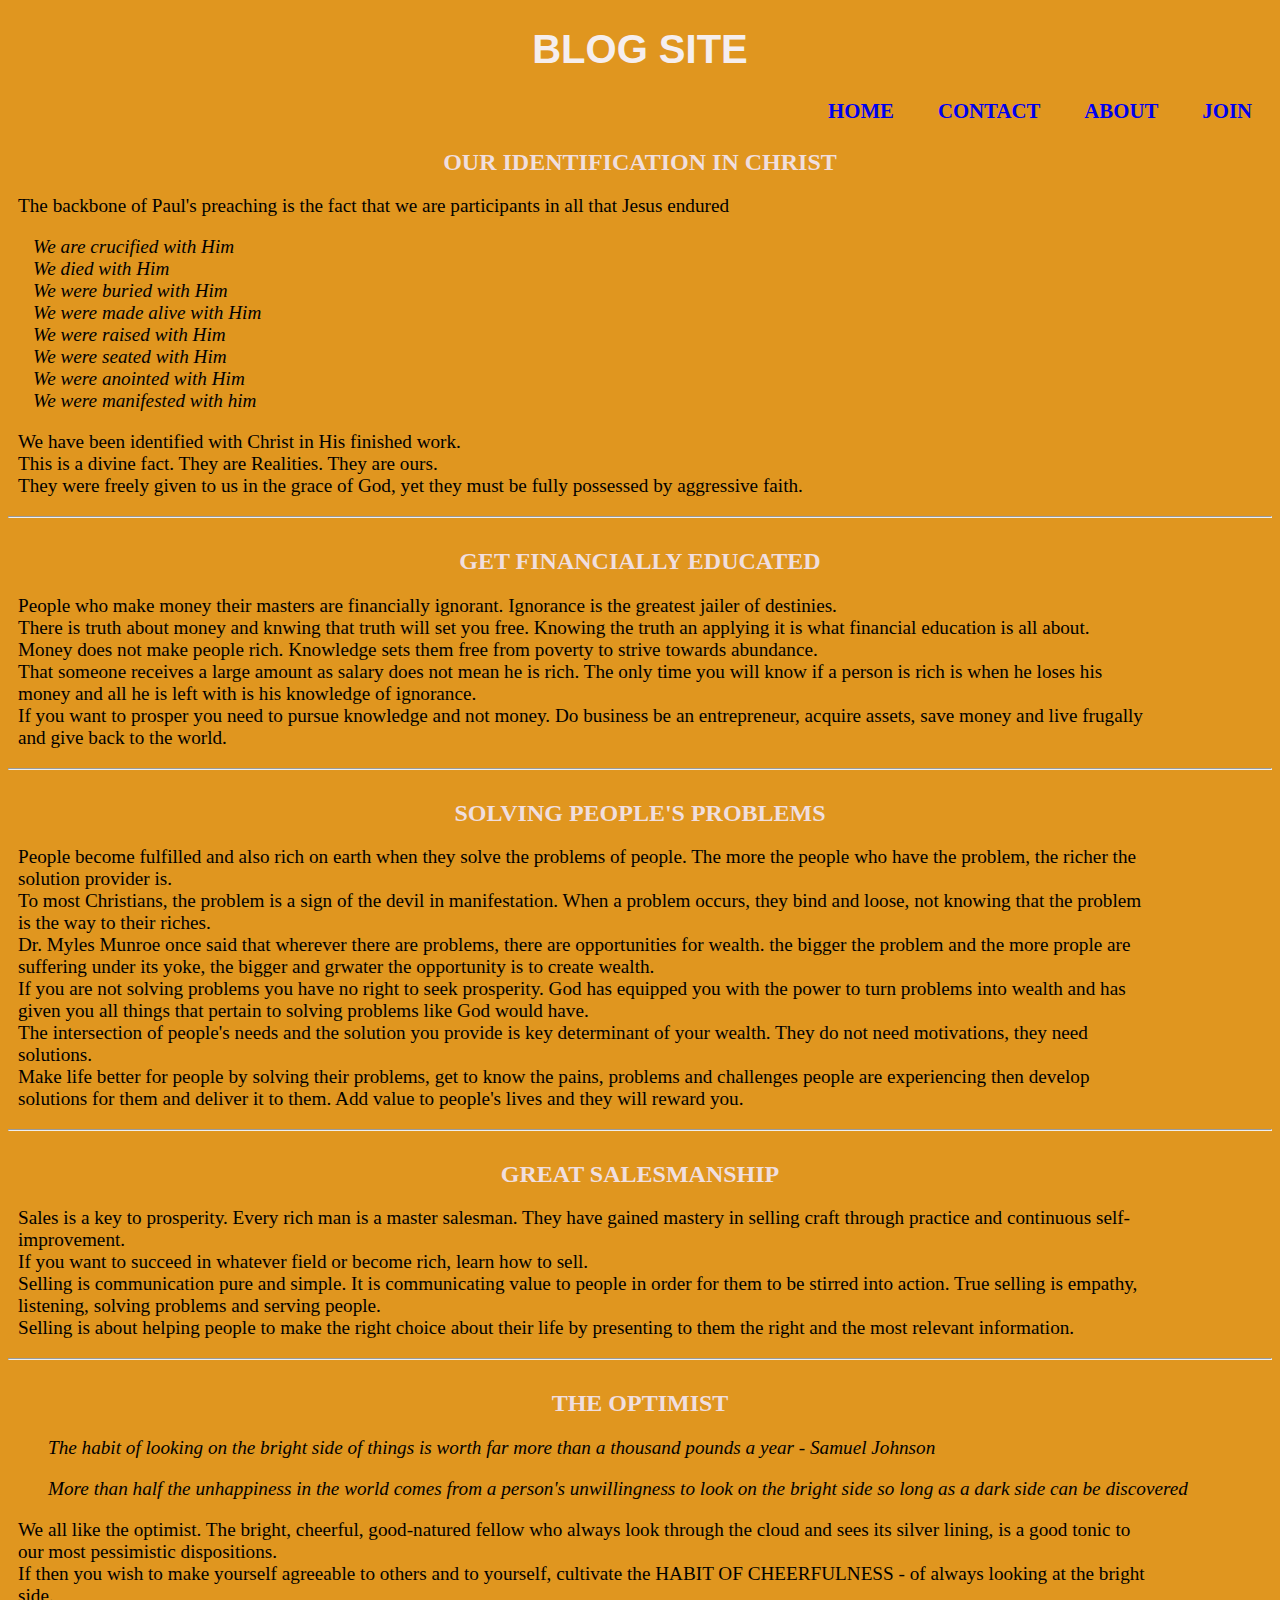
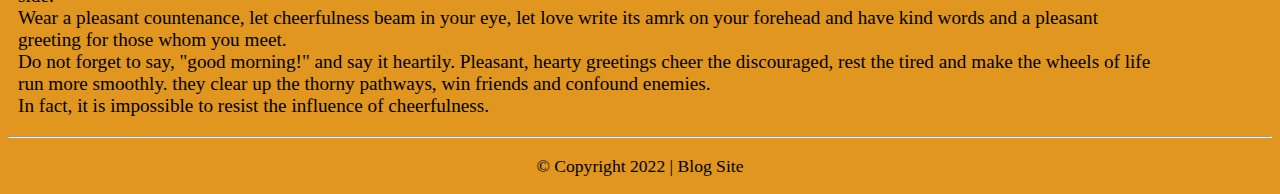
<file: index.html>
<!DOCTYPE html>
<html lang="en">
<head>
    <meta charset="UTF-8">
    <meta http-equiv="X-UA-Compatible" content="IE=edge">
    <meta name="viewport" content="width=device-width, initial-scale=1.0">
    <link rel="stylesheet" href="css/index.css">
    <link rel="stylesheet" href="css/media.css">
    <title>Blog Site | Isaac Tawiah Amewuda</title>
</head>
<body>
    <header>
        <section>
            <h1>Blog Site</h1>
        </section>
        <nav class="one">
            <ul>
                <li><a href="index.html">home</a></li>
                <li><a href="contact.html">contact</a></li>
                <li><a href="about.html">about</a></li>
                <li><a href="join.html">join</a></li>
            </ul>
        </nav>
    </header>
    <main class="two">
        <section>
            <article>
                <h1>OUR IDENTIFICATION IN CHRIST</h1>
                <p>
                    The backbone of Paul's preaching is the fact that we are participants in all that Jesus endured
                    <ul>
                        <li>We are crucified with Him</li>
                        <li>We died with Him</li>
                        <li>We were buried with Him</li>
                        <li>We were made alive with Him</li>
                        <li>We were raised with Him</li>
                        <li>We were seated with Him</li>
                        <li>We were anointed with Him</li>
                        <li>We were manifested with him</li>
                    </ul>
                </p>
                <p>
                    We have been identified with Christ in His finished work. <br>
                    This is a divine fact. They are Realities. They are ours. <br>
                    They were freely given to us in the grace of God, yet they must be fully possessed by aggressive faith.

                </p>
            </article>
        </section><hr>
        <section>
            <article>
                <h1>GET FINANCIALLY EDUCATED</h1>
                <p>
                    People who make money their masters are financially ignorant. Ignorance is the greatest jailer of destinies. <br>
                    There is truth about money and knwing that truth will set you free. Knowing the truth an applying it is what financial education is all about. <br>
                    Money does not make people rich. Knowledge sets them free from poverty to strive towards abundance. <br>
                    That someone receives a large amount as salary does not mean he is rich. The only time you will know if a person is rich is when he loses his money and all he is left with is his knowledge of ignorance. <br>
                    If you want to prosper you need to pursue knowledge and not money. Do business be an entrepreneur, acquire assets, save money and live frugally and give back to the world.
                </p>
            </article>
        </section><hr>
        <section>
            <article>
                <h1>SOLVING PEOPLE'S PROBLEMS</h1>
                <p>
                    People become fulfilled and also rich on earth when they solve the problems of people. The more the people who have the problem, the richer the solution provider is. <br>
                    To most Christians, the problem is a sign of the devil in manifestation. When a problem occurs, they bind and loose, not knowing that the problem is the way to their riches. <br>
                    Dr. Myles Munroe once said that wherever there are problems, there are opportunities for wealth. the bigger the problem and the more prople are suffering under its yoke, the bigger and grwater the opportunity is to create wealth. <br>
                    If you are not solving problems you have no right to seek prosperity. God has equipped you with the power to turn problems into wealth and has given you all things that pertain to solving problems like God would have. <br>
                    The intersection of people's needs and the solution you provide is key determinant of your wealth. They do not need motivations, they need solutions. <br>
                    Make life better for people by solving their problems, get to know the pains, problems and challenges people are experiencing then develop solutions for them and deliver it to them. Add value to people's lives and they will reward you.  
                </p>
            </article>
        </section><hr>
        <section>
            <article>
                <h1>GREAT SALESMANSHIP</h1>
                <p>
                    Sales is a key to prosperity. Every rich man is a master salesman. They have gained mastery in selling craft through practice and continuous self-improvement. <br>
                    If you want to succeed in whatever field or become rich, learn how to sell. <br>
                    Selling is communication pure and simple. It is communicating value to people in order for them to be stirred into action. True selling is empathy, listening, solving problems and serving people. <br>
                    Selling is about helping people to make the right choice about their life by presenting to them the right and the most relevant information.
                </p>
            </article>
        </section><hr>
        <section>
            <article>
                <h1>
                    THE OPTIMIST
                </h1>
                <p>
                    <blockquote>The habit of looking on the bright side of things is worth far more than a thousand pounds a year - Samuel Johnson</blockquote>
                    <blockquote>More than half the unhappiness in the world comes from a person's unwillingness to look on the bright side so long as a dark side can be discovered</blockquote> </p>
                <p>
                    We all like the optimist. The bright, cheerful, good-natured fellow who always look through the cloud and sees its silver lining, is a good tonic to our most pessimistic dispositions. <br>
                    If then you wish to make yourself agreeable to others and to yourself, cultivate the HABIT OF CHEERFULNESS - of always looking at the bright side. <br>
                    Wear a pleasant countenance, let cheerfulness beam in your eye, let love write its amrk on your forehead and have kind words and a pleasant greeting for those whom you meet. <br>
                    Do not forget to say, "good morning!" and say it heartily. Pleasant, hearty greetings cheer the discouraged, rest the tired and make the wheels of life run more smoothly. they clear up the thorny pathways, win friends and confound enemies. <br>
                    In fact, it is impossible to resist the influence of cheerfulness. 
                </p>
            </article>
        </section>
    </main><hr>

    <footer>
        <section>
            <p>
                &copy; Copyright 2022 | Blog Site
            </p>
        </section>
    </footer>
    
</body>
</html>
</file>
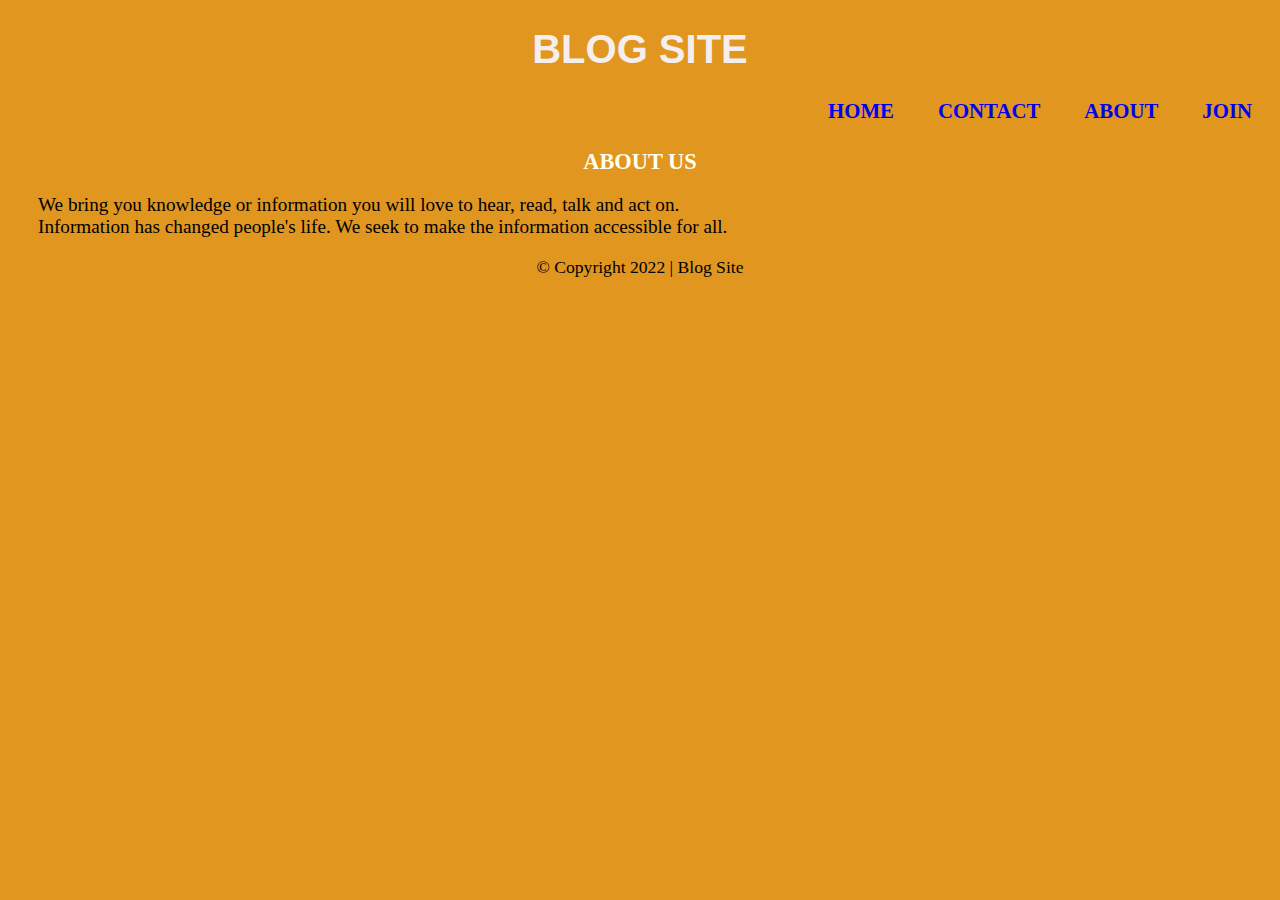
<file: about.html>
<!DOCTYPE html>
<html lang="en">
<head>
    <meta charset="UTF-8">
    <meta http-equiv="X-UA-Compatible" content="IE=edge">
    <meta name="viewport" content="width=device-width, initial-scale=1.0">
    <link rel="stylesheet" href="css/index.css">
    <link rel="stylesheet" href="css/media.css">
    <title>Blog Site | Isaac Tawiah Amewuda</title>
</head>
<body>
    <header>
        <section>
            <h1>Blog Site</h1>
        </section>
        <nav class="one">
            <ul>
                <li><a href="index.html">home</a></li>
                <li><a href="contact.html">contact</a></li>
                <li><a href="about.html">about</a></li>
                <li><a href="join.html">join</a></li>
            </ul>
        </nav>
    </header>
    <main>
        <section>
            <h1>About Us</h1>
            <p>
                We bring you knowledge or information you will love to hear, read, talk and act on. <br>
                Information has changed people's life. We seek to make the information accessible for all.
             </p>
        </section>
    </main>

    <footer>
        <section>
            <p>
                &copy; Copyright 2022 | Blog Site
            </p>
        </section>
    </footer>
    
</body>
</html>
</file>
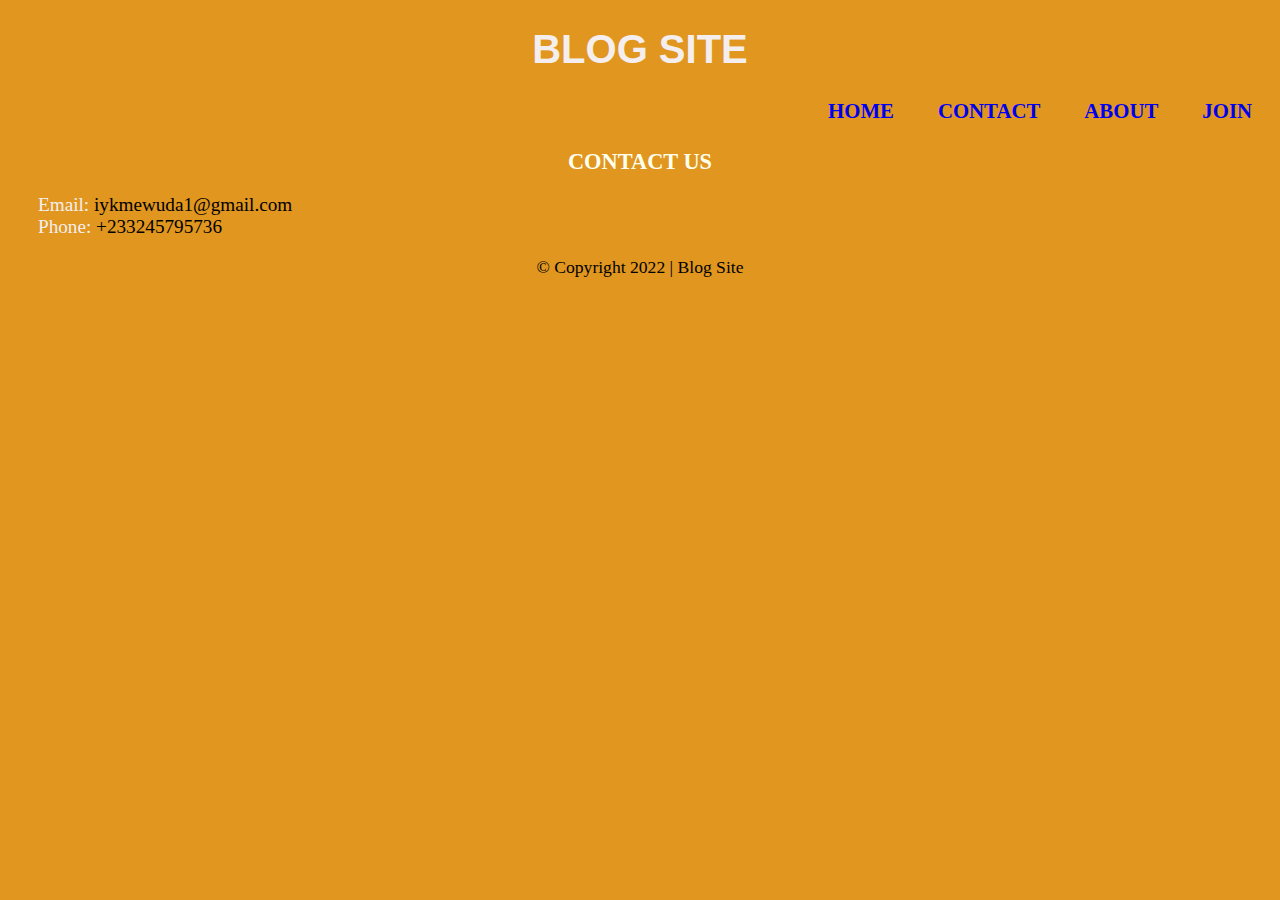
<file: contact.html>
<!DOCTYPE html>
<html lang="en">
<head>
    <meta charset="UTF-8">
    <meta http-equiv="X-UA-Compatible" content="IE=edge">
    <meta name="viewport" content="width=device-width, initial-scale=1.0">
    <link rel="stylesheet" href="css/index.css">
    <link rel="stylesheet" href="css/media.css">
    <title>Blog Site | Isaac Tawiah Amewuda</title>
</head>
<body>
    <header>
        <section>
            <h1>Blog Site</h1>
        </section>
        <nav class="one">
            <ul>
                <li><a href="index.html">home</a></li>
                <li><a href="contact.html">contact</a></li>
                <li><a href="about.html">about</a></li>
                <li><a href="join.html">join</a></li>
            </ul>
        </nav>
    </header>
    <main>
        <section>
            <h1>Contact Us</h1>
            <p>
                <span class="three">Email:</span>  iykmewuda1@gmail.com <br>
                <span class="three">Phone:</span>  +233245795736

            </p>
        </section>
    </main>
    <footer>
        <section>
            <p>
                &copy; Copyright 2022 | Blog Site
            </p>
        </section>
    </footer>
    
</body>
</html>
</file>
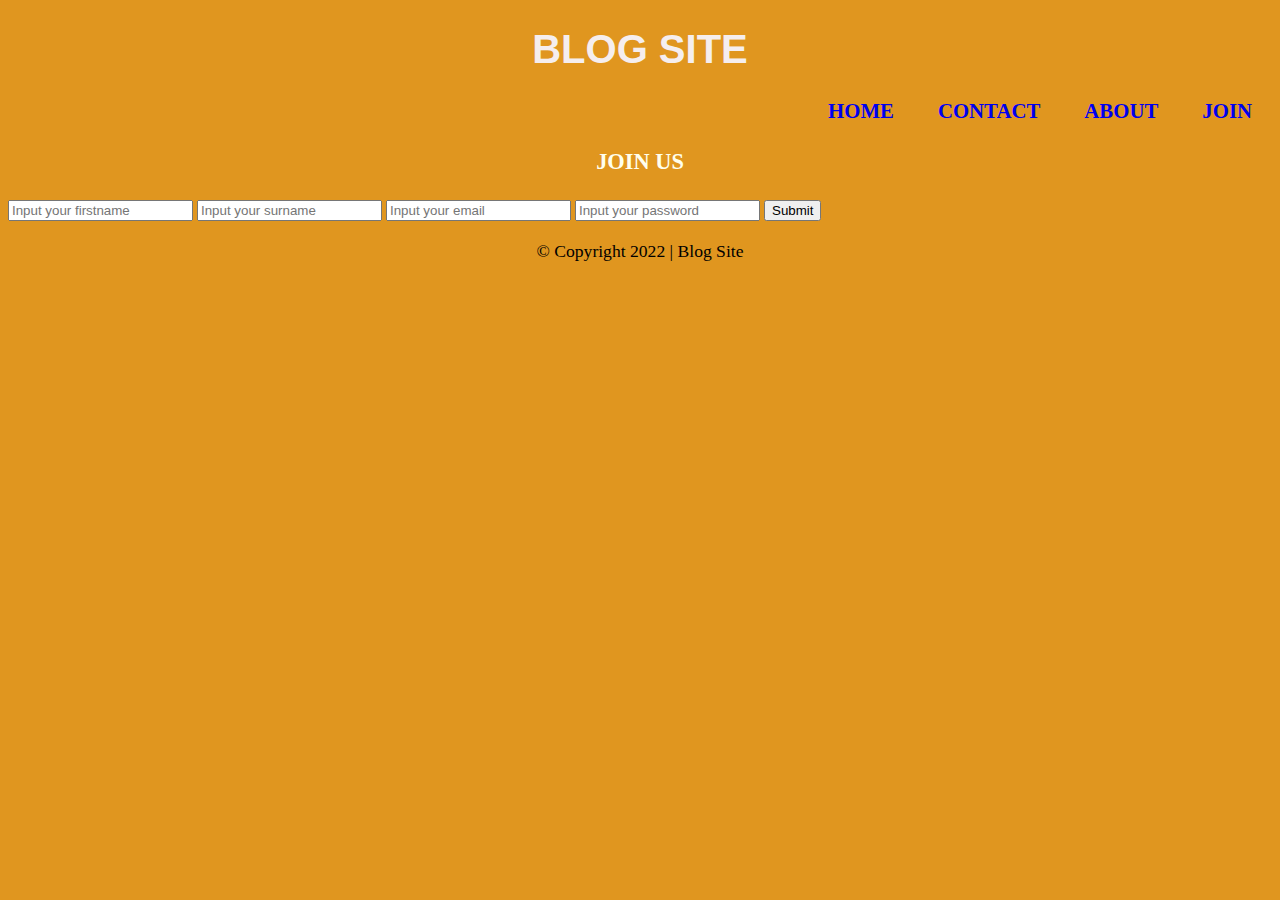
<file: join.html>
<!DOCTYPE html>
<html lang="en">
<head>
    <meta charset="UTF-8">
    <meta http-equiv="X-UA-Compatible" content="IE=edge">
    <meta name="viewport" content="width=device-width, initial-scale=1.0">
    <link rel="stylesheet" href="css/index.css">
    <link rel="stylesheet" href="css/media.css">
    <title>Blog Site | Isaac Tawiah Amewuda</title>
</head>
<body>
    <header>
        <section>
            <h1>Blog Site</h1>
        </section>
        <nav class="one">
            <ul>
                <li><a href="index.html">home</a></li>
                <li><a href="contact.html">contact</a></li>
                <li><a href="about.html">about</a></li>
                <li><a href="join.html">join</a></li>
            </ul>
        </nav>
    </header>
    
    <main>
        <!-- <section>
            <form action="" method="">
                <label for="firstname">FIRSTNAME</label>
                <input type="text" name="firstname" id="firstname" placeholder="Input your firstname" required>
                <label for="surname">SURNAME</label>
                <input type="text" id="surname" name="surname" placeholder="Input your surname" required>
                <label for="email">EMAIL</label>
                <input type="email" id="email" name="email" placeholder="Input your email" required>
                <label for="password">PASSWORD</label>
                <input type="password" id="password" name="password" placeholder="Input your password">
                <button>Submit</button>
            </form>
        </section> -->
        <section>
            <h1>join us</h1>
            <form action="" method="">
                
                <input type="text" name="firstname" id="firstname" placeholder="Input your firstname" required>
               
                <input type="text" id="surname" name="surname" placeholder="Input your surname" required>
                
                <input type="email" id="email" name="email" placeholder="Input your email" required>
                
                <input type="password" id="password" name="password" placeholder="Input your password">
                <button>Submit</button>
            </form>
        </section>
    </main>
   <footer>
    <section>
        <p>
            &copy; Copyright 2022 | Blog Site
        </p>
    </section>
</footer>

</body>
</html>
</file>
<file: css/index.css>
body{
    background-color: #e0961f;
}
header{
    padding: 0;
    margin: 0;
    width: 100%;
}
/* THE HEADING */
header h1{
    text-align: center;
    font-size: 2.5em;
    font-family: 'Segoe UI', Tahoma, Geneva, Verdana, sans-serif;
    font-style: normal;
    text-transform: uppercase;
    color: rgb(245, 238, 238);
}

/* THE NAVIGATION */
nav{
    float: right;
    display: block;
    margin-bottom: 10px;
    padding-bottom: 10px;
}
ul{
    margin: 0;
    padding: 0;
}
.one li{
   display: right;
   display: inline; 
   padding: 0 20px;
   text-transform: uppercase;
   font-size: 1.3em;
}
.one a{
    text-decoration: none;
    font-weight: bold;
}
.one a:hover{
    color: white;
    font-size: 0.78rem;
}

/* THE MAIN BLOG/BODY */
main{
    padding-top: 20px;
    margin: 0;
}
main section article h1{
    font-size: 1.5em;
    text-align: center;
    color:rgb(240, 222, 222);
    
}
main section article p{
    width: 90%;
    padding: 0 10px;
    font-size: 1.2em;
}
main section article li{
    font-size: 1.2em;
    font-style:italic;
    padding: 0 25px;
}
blockquote{
    font-size: 1.2em;
    font-style: italic;
}
/* FOOTER */
footer p{
    text-align: center;
    font-size: 1.1em;
}

/* AT THE JOIN US */
main section h1{
    width: 100%;
    font-size: 1.4em;
    text-align: center;
    text-transform:uppercase;
    color: #ffe;
    font-weight: bold;
    margin-right: 20px;
    margin-bottom: 15px;
    margin-top: 30px;
}
/* AT THE JOIN US */
section form{
    padding-top: 10px;
    padding-bottom: 20px;
    float:left;
    display: block;
    min-width: 100%;
}

/* ABOUT PAGE */
main section p{
    padding: 0 30px;
    font-size: 1.2em;
}

/* ABOUT CONTACT */
.three{
    color:rgb(245, 238, 238);
}
</file>
<file: css/media.css>
@media screen and (max-width: 770px){
    body{
        background-color:rgb(33, 66, 109);
    }
     /* THE NAVIGATION */
     nav{
        float: right;
        display: block;
        margin-bottom: 10px;
        padding-bottom: 10px;
    }
    ul{
        margin: 0;
        padding: 0;
    }
    .one li{
        display: right;
        display: inline; 
        padding: 0 15px;
        text-transform: uppercase;
        font-size: 1.1em;
        }
    .one a{
        text-decoration: none;
        font-weight: bold;
        color: rgb(161, 42, 42);
    }
    .one a:hover{
        color: rgb(206, 203, 35);
        font-size: 0.98rem;
    }
    /* AT THE JOIN US */
    section form{
        padding-top: 10px;
        padding-bottom: 20px;
        float:left;
        display: block;
        max-width: 100%;
    }
}

@media screen and (max-width: 496px){
    body{
        background-color: rgb(109, 28, 55);
    }
    /* THE NAVIGATION */
    nav{
        float: right;
        display: block;
        margin-bottom: 10px;
        padding-bottom: 10px;
    }
    ul{
        margin: 0;
        padding: 0;
    }
    .one li{
        display: right;
        display: inline; 
        padding: 0 15px;
        text-transform: uppercase;
        font-size: 1.1em;
        }
    .one a{
        text-decoration: none;
        font-weight: bold;
    }
    .one a:hover{
        color: rgb(206, 203, 35);
        font-size: 0.98rem;
    }
}

@media screen and (max-width: 412px){
    body{
        background-color: rgb(49, 109, 189);
    }
    /* THE NAVIGATION */
    nav{
        float: right;
        display: block;
        margin-bottom: 10px;
        padding-bottom: 10px;
    }
    ul{
        margin: 0;
        padding: 0;
    }
    .one li{
        display: right;
        display: inline; 
        padding: 0 10px;
        text-transform: uppercase;
        font-size: 1.2em;
        }
    .one a{
        text-decoration: none;
        font-weight: bold;
    }
    .one a:hover{
        color: rgb(206, 103, 35);
        font-size: 0.98rem;
    }

}


@media screen and (max-width: 360px){
    body{
        background-color: rgb(168, 68, 155);
    }
    /* THE NAVIGATION */
    nav{
        float: right;
        display: block;
        margin-bottom: 10px;
        padding-bottom: 10px;
    }
    ul{
        margin: 0;
        padding: 0;
    }
    .one li{
        display: right;
        display: inline; 
        padding: 0 7px;
        text-transform: uppercase;
        font-size: 0.9em;
        }
    .one a{
        text-decoration: none;
        font-weight: bold;
    }
    .one a:hover{
        color: rgb(35, 166, 206);
        font-size: 0.98rem;
    }

}


@media screen and (max-width: 320px){
    body{
        background-color: rgb(224, 70, 70);
    }
    /* THE NAVIGATION */
    nav{
        float: right;
        display: block;
        margin-bottom: 10px;
        padding-bottom: 10px;
    }
    ul{
        margin: 0;
        padding: 0;
    }
    .one li{
        display: right;
        display: inline; 
        padding: 0 9px;
        text-transform: uppercase;
        font-size: 0.9em;
        }
    .one a{
        text-decoration: none;
        font-weight: bold;
    }
    .one a:hover{
        color: rgb(206, 103, 35);
        font-size: 0.98rem;
    }

}
</file>
